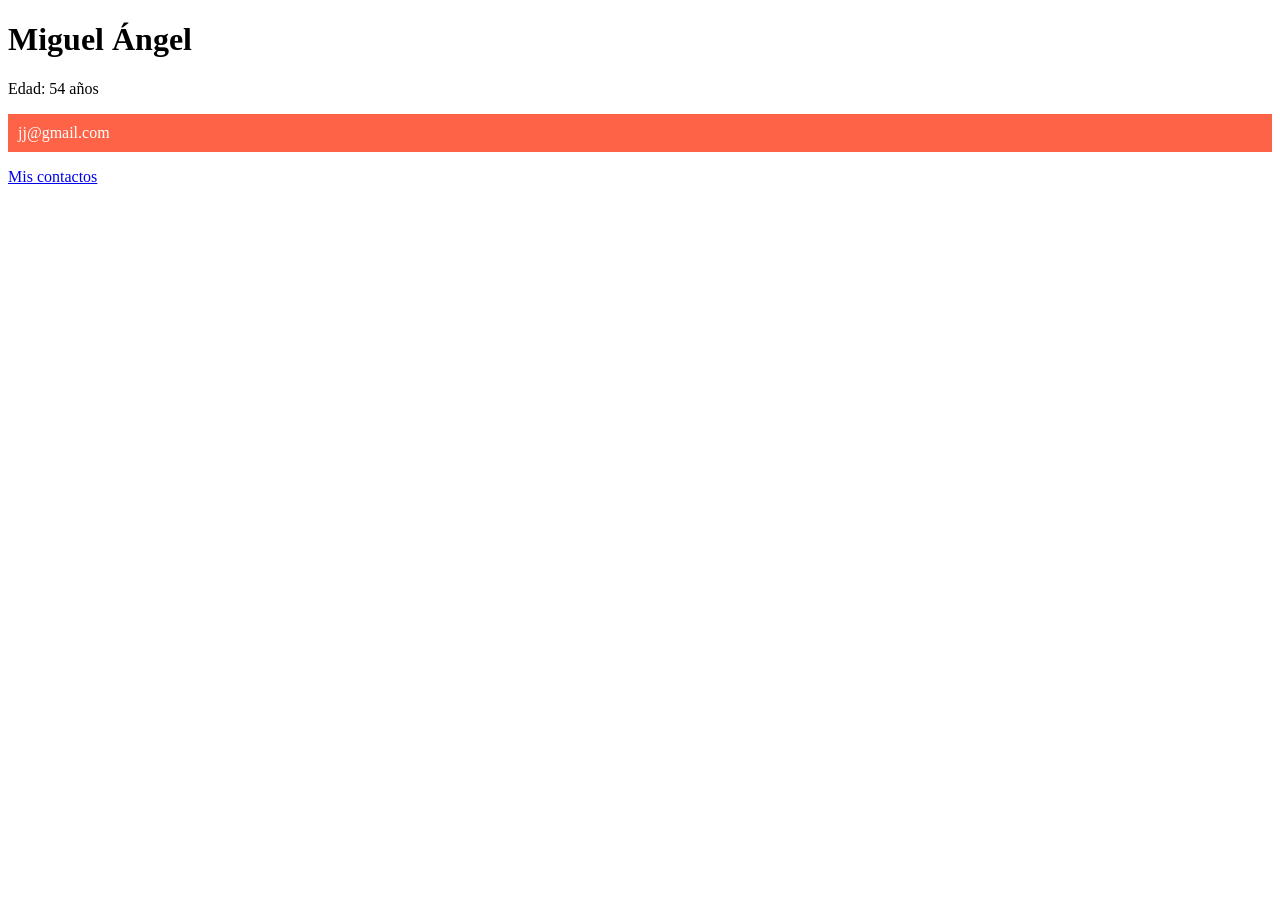
<file: index.html>
<!DOCTYPE html>
<html lang="en">
<head>
    <meta charset="UTF-8">
    <meta name="viewport" content="width=device-width, initial-scale=1.0">
    <link rel="stylesheet" href="./css/style.css">
    <title>Document</title>
</head>
<body>
    <h1>Miguel Ángel</h1>
    <p>Edad: 54 años</p>
    <p class="rojo">jj@gmail.com</p>
    <a href="./contacto.html">Mis contactos</a>
</body>
</html>
</file>
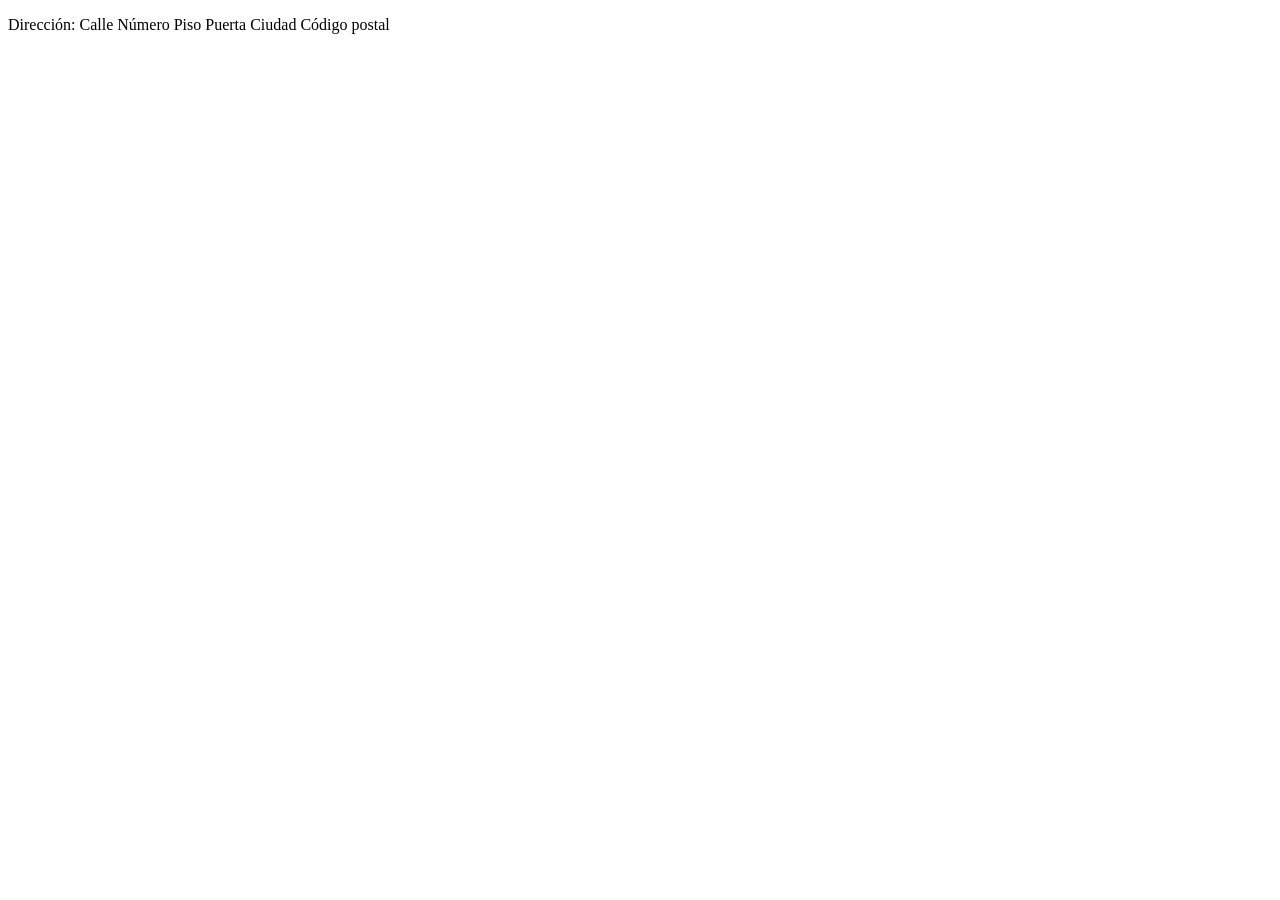
<file: contacto.html>
<!DOCTYPE html>
<html lang="en">

<head>
    <meta charset="UTF-8">
    <meta name="viewport" content="width=device-width, initial-scale=1.0">
    <title>Document</title>
</head>

<body>

    <P>Dirección: Calle Número Piso Puerta Ciudad Código postal</P>

</body>
</html>
</file>
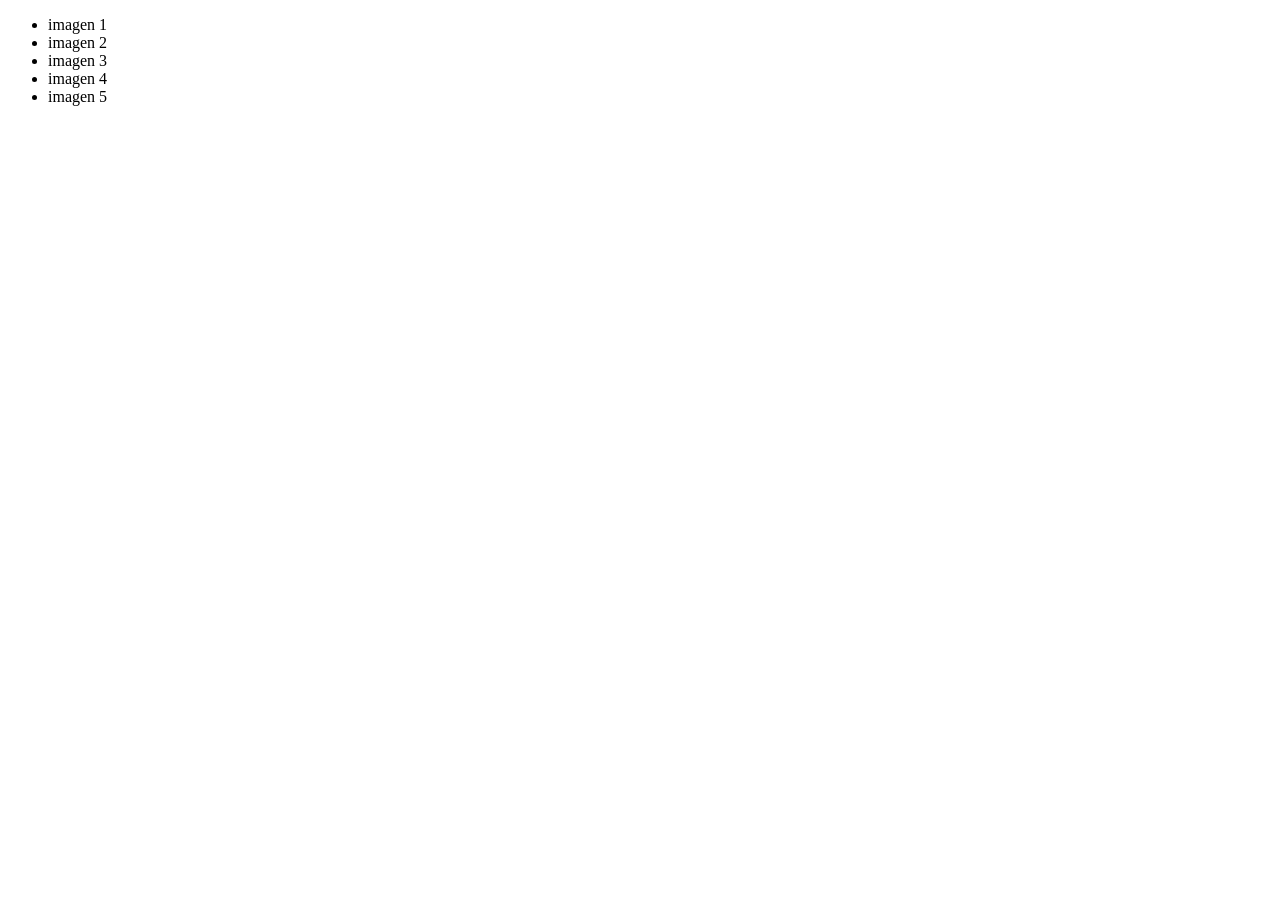
<file: galeria.html>
<!DOCTYPE html>
<html lang="en">

<head>
    <meta charset="UTF-8">
    <meta name="viewport" content="width=device-width, initial-scale=1.0">
    <title>Galería</title>
</head>

<body>
    
<ul>
<li>imagen 1</li>
<li>imagen 2</li>
<li>imagen 3</li>
<li>imagen 4</li>
<li>imagen 5</li>
</ul>

</body>
</html>
</file>
<file: css/style.css>
.rojo{
    background-color: tomato;
    padding: 10px;
    color: white;
}
</file>
